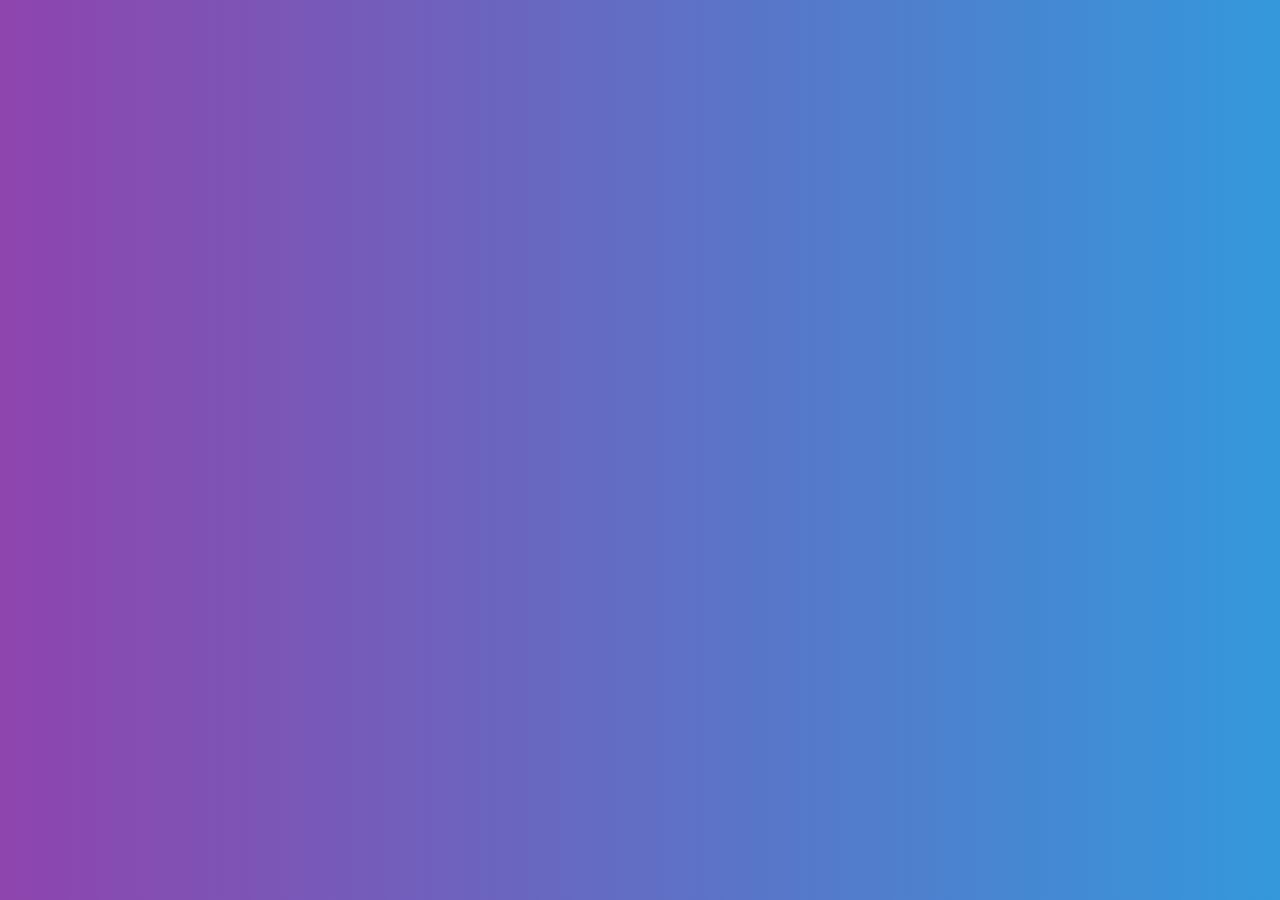
<file: login.html>
<!DOCTYPE html>
<html lang="en">
<head>
    <meta charset="UTF-8" />
    <meta http-equiv="X-UA-Compatible" content="IE=edge" />
    <meta name="viewport" content="width=device-width, initial-scale=1.0" />
    <title>OTP Verification Form</title>
    <link rel="stylesheet" href="style.css" />
</head>
  <body>
    
</body>
    <script src="script.js"></script>
</html>
</file>
<file: style.css>
body {
  font-size: 1rem;
  background: -webkit-linear-gradient(left, #8e44ad, #3498db);
  background: -moz-linear-gradient(left, #8e44ad, #3498db);
  background: -o-linear-gradient(left, #8e44ad, #3498db);
}

.main-container {
  display: grid;
  grid-template-rows: 60px 120px auto repeat(2, 500px) 60px auto;
  grid-template-columns: repeat(4, 1fr); 
}

.nav-container {
  display: flex;
  justify-content: space-between;
  margin-left: 10px;
  margin-right: 20px;
  padding-bottom: 10px;
  border-bottom: 3px solid white;
  grid-column: span 4/ -1;
}

#header-image {
  fill: #3498db;
  height: 1.5rem;
}

#nav-header {
  font-size: 2rem;
  margin: 0;
  margin-left: 30px;
  color: white;
  display: inline-block;
}

.menu-container {
  display: flex;
  gap: 40px;
  justify-content: space-evenly;
  align-items: right;
  margin-right: 50px;
}

.menu-items {
  color: white;
  font-size: 15px;
  /* flex-basis: 10; */
}

/* .login {
  background-color: transparent;
  border: none;
} */

/* .login-button {
  color: white;
  border: none;
  padding-bottom: 5px;
  border-bottom: 2px solid white;
} */

/* .menu-button {
  border: 2px solid white;
  margin: 0;
  border-radius: 40px;
  background-color: white; 
  background-image: linear-gradient(to right, #8e44ad, #3498db);
} */

h1{
  display: block;
  grid-area: 2/ 2/ 4/ 4;
  justify-content: center;
  align-items: center;
  color: rgb(255, 255, 255);
  font-size: 3rem;
  text-align: center;
}

.cover-one {
  grid-area: 4/ 1/ 5/ 2;
  grid-column: span 4 / -1;
  padding-right: 50px;
}

.cover {
  justify-items: center;
  margin-top: 50px;
  overflow: hidden; /* Ensure the image stays within the rounded border */
  float: left;
  margin-right: 10px;
}

.cover-image {
  width:400px;
  height:400px;
  object-fit:cover;
  margin-left: 50px;
  margin-right: 50px;
  border-radius: 50%;
  display: block;
}

.image-one {
  float: left;
}

.cover-two {
  grid-area: 5/ 1/ 6/ 2;
  grid-column: span 4 / -1;
  padding-left: 50px;
}

.image-two {
  float: right;
}
.cover-text {
  font-size: 1.5rem;
  color: whitesmoke;
  text-align: center;
}

.carousel-container {
  width: 100%;
  height: 400px; /* Adjust the height as needed */
  overflow: hidden;
  grid-area: 3/ 1/ 4/ 2;
  grid-column: span 4 / -1;
  justify-items: center;
}

.carousel {
  display: flex;
  transition: transform 0.3s ease-in-out;
}

.carousel img {
  flex: 1;
  width: 50%;
  height: 100%;
  object-fit: cover;
}

/* Optional: Add navigation buttons */
.carousel-container .prev,
.carousel-container .next {
  position: absolute;
  top: 50%;
  transform: translateY(-50%);
  padding: 10px;
  background-color: rgba(0, 0, 0, 0.5);
  color: #fff;
  font-size: 18px;
  cursor: pointer;
}

.carousel-container .prev {
  left: 10px;
}

.carousel-container .next {
  right: 10px;
}

#services {
  color: white;
  grid-area: 6/ 1/ 7/ -1;
  text-align: center;
  font-size: 2rem;
  margin: 0;
  padding: 0;;

}
/* .card-container {
  display: flex;
  justify-content: center;
  align-items: center;
}

.card {
  width: 400px;
  aspect-ratio: 1 / 0.7;
  border-radius: 8px;
  position: relative;
  grid-area: 8/ 1/ 9/ 2;
}

.card .image-box {
  width: 100%;
  height: 100%;
  border-radius: inherit;
}

.card .image-box img {
  width: 100%;
  height: 100%;
  object-fit: cover;
  object-position: 50% 90%;
  border-radius: inherit;
  transition: 0.5s ease-in-out;
}

.card::after {
  content: "";
  position: absolute;
  inset: 0;
  border: 2px solid #8e44ad;
  border-radius: inherit;
  opacity: 0;
  transition: 0.4s ease-in-out;
}

.card:hover img {
  filter: grayscale(1) brightness(0.4);
}

.card:hover::after {
  opacity: 1;
  inset: 20px;
}

.content {
  width: 80%;
  position: absolute;
  top: 50%;
  left: 50%;
  transform: translate(-50%, -50%);
  text-align: center;
}

.content h2,
.content p {
  opacity: 0;
  transition: 0.4s 0.2s ease;
}

.content h2 {
  margin-bottom: 8px;
  scale: 0.7;
  color: white;
}

.content p {
  font-size: 14px;
  color: #d1d1d1;
  transform: translateY(50%);
}

.card:hover .content h2 {
  scale: 1;
  opacity: 1;
}

.card:hover .content P {
  opacity: 1;
  transform: translateY(0);
} */
</file>
